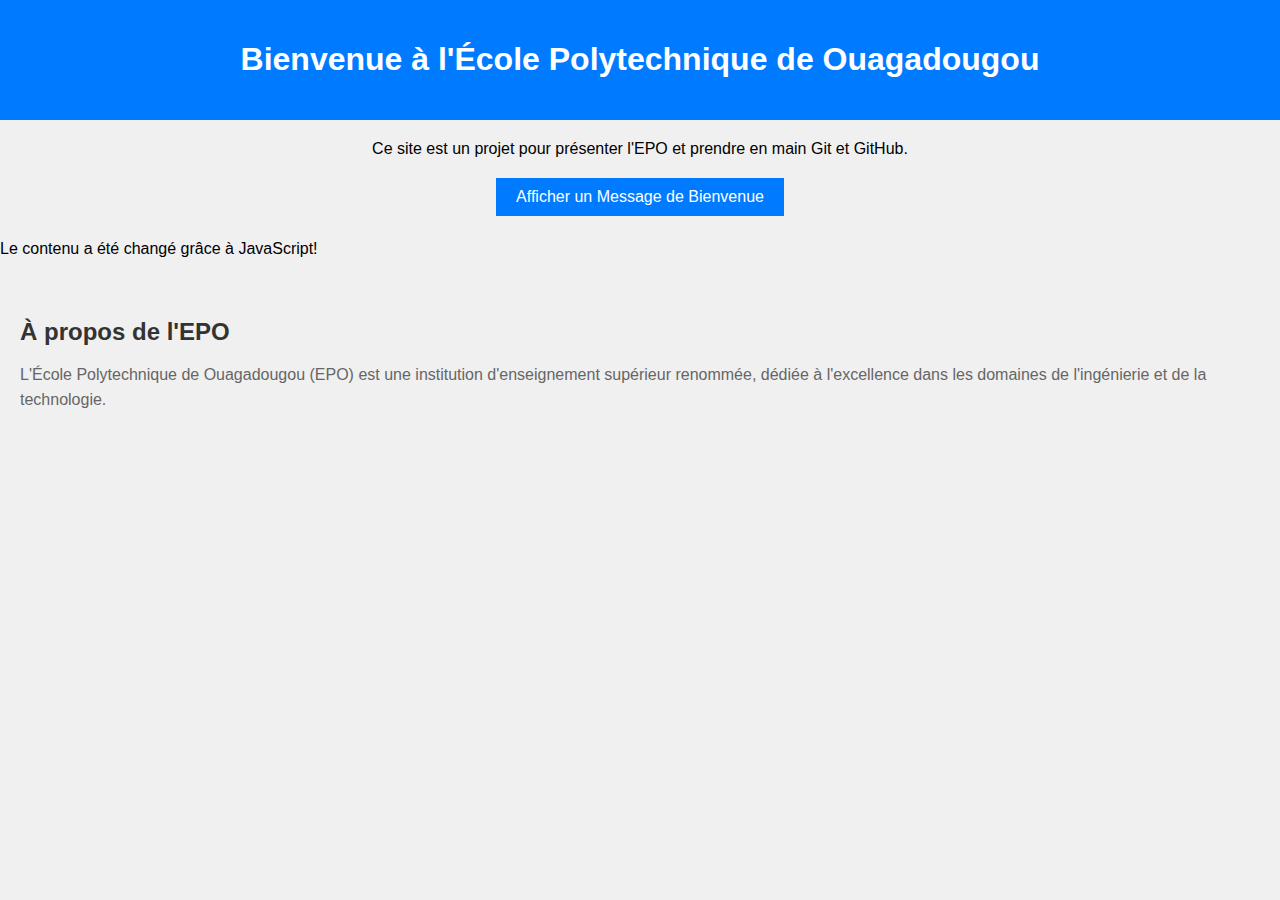
<file: index.html>
<!DOCTYPE html>
<html lang="fr">

<head>
    <meta charset="UTF-8">
    <meta name="viewport" content="width=device-width, initial-scale=1.0">
    <title>Présentation de l'EPO</title>
    <link rel="stylesheet" href="style.css">
</head>

<body>
    <header>
        <h1>Bienvenue à l'École Polytechnique de Ouagadougou</h1>
    </header>
    <main>
        <p>Ce site est un projet pour présenter l'EPO et prendre en main Git et GitHub.</p>
        <button id="welcomeButton">Afficher un Message de Bienvenue</button>
        <p id="welcomeMessage"></p>
    </main>
    <script src="script.js"></script>
    <!-- Ajout après les éléments existants dans le corps du document -->
    <p id="dynamicContent">Ceci est un contenu dynamique qui sera changé.</p>
    <!-- Ajout à la fin du corps du document -->
    <section id="about">
        <h2>À propos de l'EPO</h2>
        <p>L'École Polytechnique de Ouagadougou (EPO) est une institution d'enseignement
            supérieur renommée, dédiée à l'excellence dans les domaines de l'ingénierie et de la
            technologie.</p>
    </section>
</body>

</html>
</file>
<file: style.css>
body {
    font-family: Arial, sans-serif;
    margin: 0;
    padding: 0;
    background-color: #f0f0f0;
}

header {
    background-color: #007bff;
    color: white;
    padding: 20px;
    text-align: center;
}

main {
    margin: 20px;
    text-align: center;
}

button {
    background-color: #007bff;
    color: white;
    border: none;
    padding: 10px 20px;
    text-align: center;
    text-decoration: none;
    display: inline-block;
    font-size: 16px;
    margin: 4px 2px;
    cursor: pointer;
}

/* Styles pour la section À propos */
#about {
    background-color: #f0f0f0;
    /* Couleur de fond légère */
    padding: 20px;
    /* Espacement interne */
    margin-top: 20px;
    /* Marge au-dessus de la section */
    border-radius: 8px;
    /* Bords arrondis */
}

#about3 {
    background-color: #f0f0f0;
    /* Couleur de fond légère */
    padding: 20px;
    /* Espacement interne */
    margin-top: 20px;
    /* Marge au-dessus de la section */
    border-radius: 8px;
    /* Bords arrondis */
}

#about h2 {
    color: #333;
    /* Couleur du titre */
    margin-bottom: 10px;
    /* Marge en dessous du titre */
}

#about p {
    color: #666;
    /* Couleur du texte */
    line-height: 1.6;
    /* Hauteur de ligne pour améliorer la lisibilité */
}

#galerie img {
    width: 100%;
    max-width: 200px;
    margin: 10px;
}
</file>
